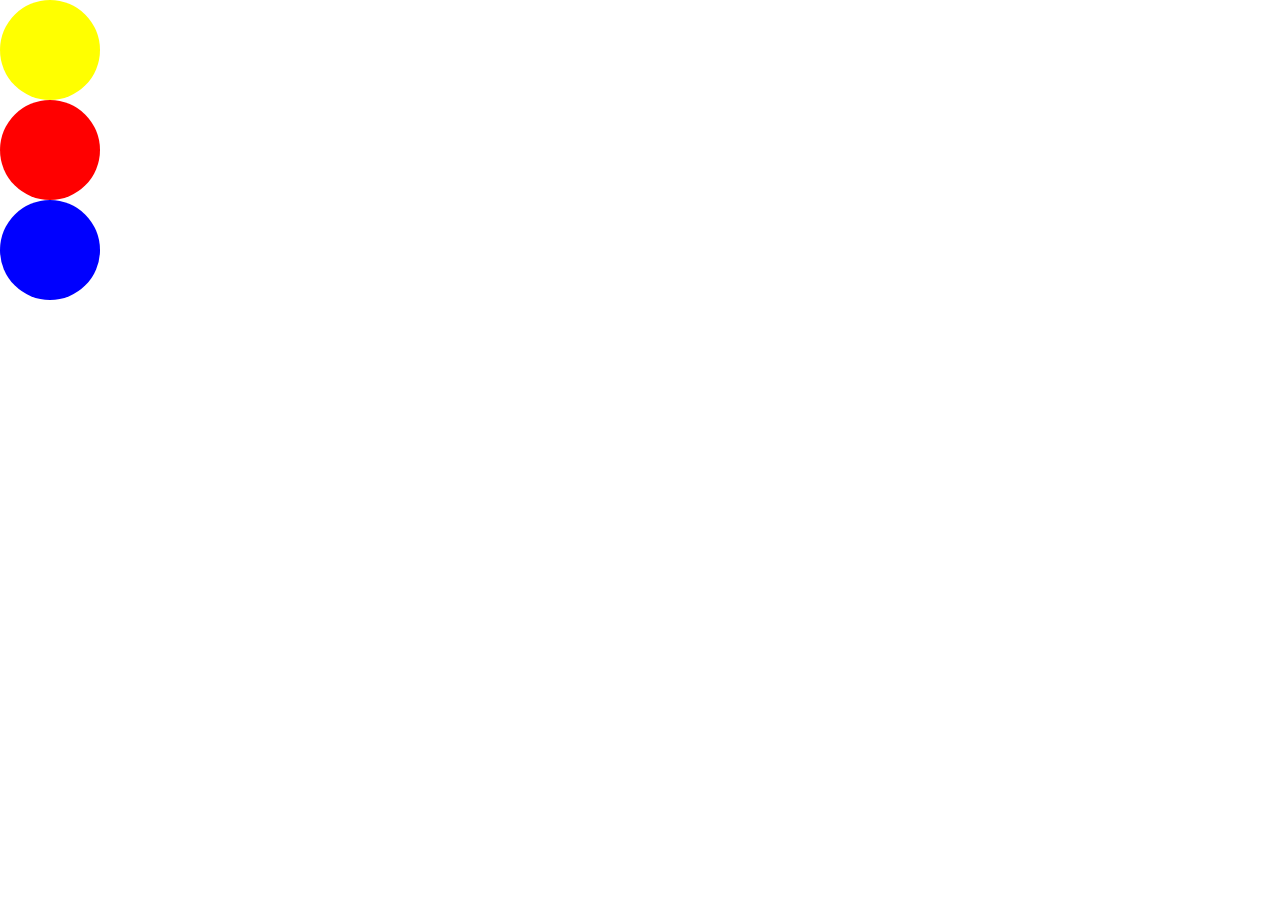
<file: AUFGABE_3/index.html>
<!DOCTYPE html>
<html lang="en">
<head>
    <meta charset="UTF-8">
    <meta http-equiv="X-UA-Compatible" content="IE=edge">
    <meta name="viewport" content="width=device-width, initial-scale=1.0">
    <link rel="stylesheet" href="./assets/css/style.css">
    <title>SASS AUFGABE 3</title>
</head>
<body>
    <main>


        <div class="container">
            <div class="ball1"></div>
            <div class="ball2"></div>
            <div class="ball3"></div>
        </div>
    
    </main>
    
</body>
</html>
</file>
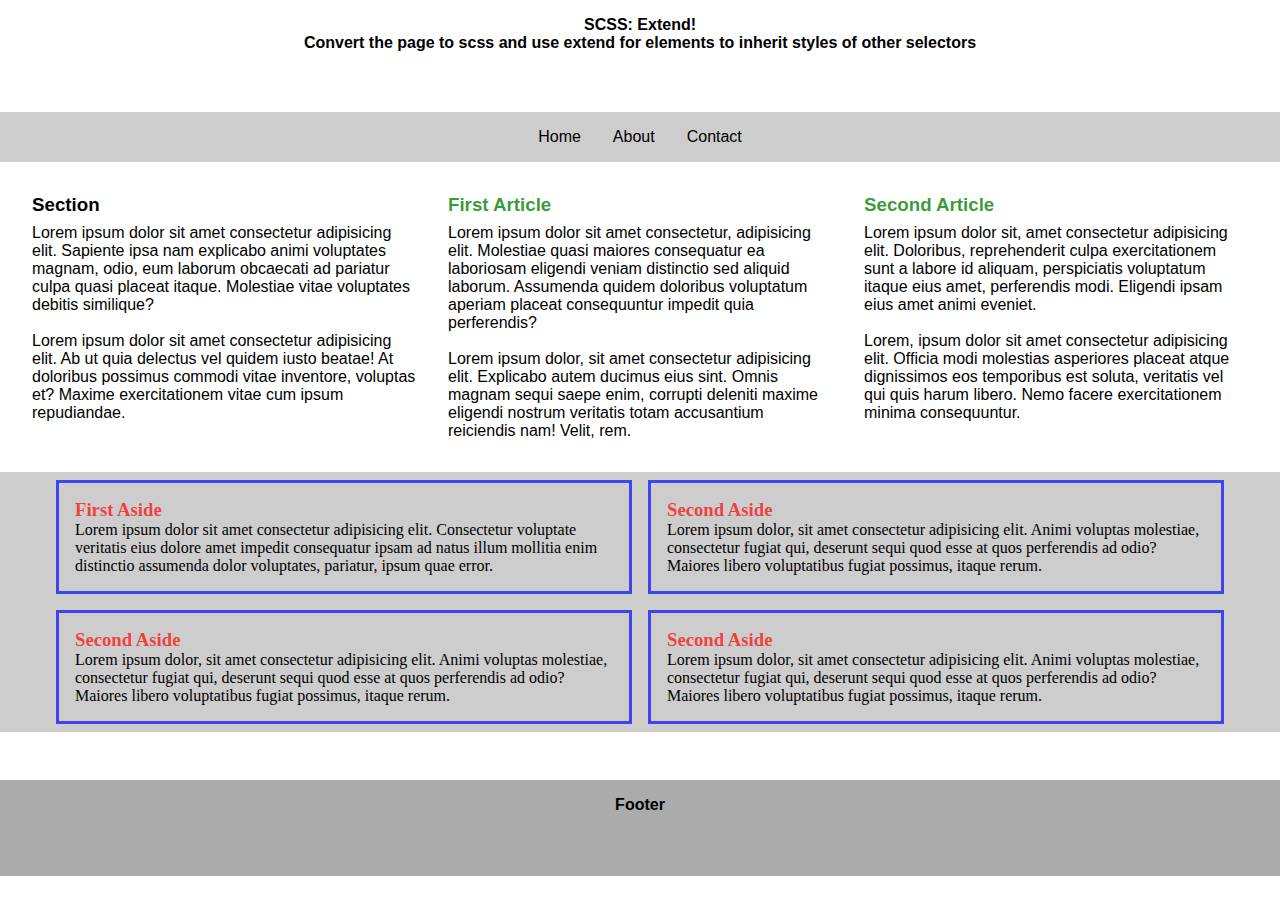
<file: AUFGABE_4/index.html>
<!DOCTYPE html>
<html lang="en">
<head>
    <meta charset="UTF-8">
    <meta name="viewport" content="width=device-width, initial-scale=1.0">
    <meta http-equiv="X-UA-Compatible" content="ie=edge">
    <link rel="stylesheet" href="./assets/css/style.css">
    <title>Extend</title>
</head>
<body>

<header class="header">
    <h1>SCSS: Extend!</h1>
<h2>Convert the page to scss and use extend for elements to inherit styles of other selectors</h2>
</header>

<nav class="nav">
    <div>
        <a href="#">Home</a>    
        <a href="#">About</a>   
        <a href="#">Contact</a> 
    </div>
</nav>

    <main class="main">
        <section class="section">
            <h3>Section</h3>
            <p>Lorem ipsum dolor sit amet consectetur adipisicing elit. Sapiente ipsa nam explicabo animi voluptates magnam, odio, eum laborum obcaecati ad pariatur culpa quasi placeat itaque. Molestiae vitae voluptates debitis similique?</p> <br>
            <p>Lorem ipsum dolor sit amet consectetur adipisicing elit. Ab ut quia delectus vel quidem iusto beatae! At doloribus possimus commodi vitae inventore, voluptas et? Maxime exercitationem vitae cum ipsum repudiandae.</p>

        </section>

        <article class="first_article">
            <h3>First Article</h3>
            <p>Lorem ipsum dolor sit amet consectetur, adipisicing elit. Molestiae quasi maiores consequatur ea laboriosam eligendi veniam distinctio sed aliquid laborum. Assumenda quidem doloribus voluptatum aperiam placeat consequuntur impedit quia perferendis?</p> <br>
            <p>Lorem ipsum dolor, sit amet consectetur adipisicing elit. Explicabo autem ducimus eius sint. Omnis magnam sequi saepe enim, corrupti deleniti maxime eligendi nostrum veritatis totam accusantium reiciendis nam! Velit, rem.</p>
        </article>

        <article class="second_article">
            <h3>Second Article</h3>
            <p>Lorem ipsum dolor sit, amet consectetur adipisicing elit. Doloribus, reprehenderit culpa exercitationem sunt a labore id aliquam, perspiciatis voluptatum itaque eius amet, perferendis modi. Eligendi ipsam eius amet animi eveniet.</p> <br>
            <p>Lorem, ipsum dolor sit amet consectetur adipisicing elit. Officia modi molestias asperiores placeat atque dignissimos eos temporibus est soluta, veritatis vel qui quis harum libero. Nemo facere exercitationem minima consequuntur.</p>
        </article>

    </main>

    <div class="aside">
     <aside class="first_aside">
            <h3>First Aside</h3>
            <p>Lorem ipsum dolor sit amet consectetur adipisicing elit. Consectetur voluptate veritatis eius dolore amet impedit consequatur ipsam ad natus illum mollitia enim distinctio assumenda dolor voluptates, pariatur, ipsum quae error.</p>
        </aside>

        <aside class="second_aside">
            <h3>Second Aside</h3>
            <p>Lorem ipsum dolor, sit amet consectetur adipisicing elit. Animi voluptas molestiae, consectetur fugiat qui, deserunt sequi quod esse at quos perferendis ad odio? Maiores libero voluptatibus fugiat possimus, itaque rerum.</p>
        </aside>
        <aside class="third_aside">
                <h3>Second Aside</h3>
                <p>Lorem ipsum dolor, sit amet consectetur adipisicing elit. Animi voluptas molestiae, consectetur fugiat qui, deserunt sequi quod esse at quos perferendis ad odio? Maiores libero voluptatibus fugiat possimus, itaque rerum.</p>
            </aside>
            <aside class="fourth_aside">
                    <h3>Second Aside</h3>
                    <p>Lorem ipsum dolor, sit amet consectetur adipisicing elit. Animi voluptas molestiae, consectetur fugiat qui, deserunt sequi quod esse at quos perferendis ad odio? Maiores libero voluptatibus fugiat possimus, itaque rerum.</p>
                </aside>
    </div>

        <footer class="footer">
            <h4>Footer</h4>
        </footer>
</body>
</html>
</file>
<file: AUFGABE_3/assets/css/style.css>
* {
  margin: 0;
  padding: 0;
  box-sizing: border-box;
}

@keyframes animBall {
  100% {
    transform: translateX(500px);
  }
}
.container {
  height: 50vh;
  width: 100%;
}

.ball1 {
  background-color: yellow;
  height: 100px;
  width: 100px;
  border-radius: 100px;
  animation: animBall 1s 0s infinite alternate;
}

.ball2 {
  background-color: red;
  height: 100px;
  width: 100px;
  border-radius: 100px;
  animation: animBall 1s 0.5s infinite alternate;
}

.ball3 {
  background-color: blue;
  height: 100px;
  width: 100px;
  border-radius: 100px;
  animation: animBall 1s 1s infinite alternate;
}

/*# sourceMappingURL=style.css.map */
</file>
<file: AUFGABE_4/assets/css/style.css>
* {
  margin: 0;
  border: 0;
  padding: 0;
  box-sizing: border-box;
}

.header {
  height: 6rem;
  text-align: center;
  font-family: "Lucida Sans", "Lucida Sans Regular", "Lucida Grande", "Lucida Sans Unicode", Geneva, Verdana, sans-serif;
  padding: 1rem;
}

h1, h2 {
  font-size: 1rem;
}

div {
  margin-top: 1rem;
  display: flex;
  justify-content: center;
  margin-bottom: 1rem;
  background-color: rgba(128, 128, 128, 0.397);
}

a {
  padding: 1rem;
  text-decoration: none;
  color: black;
  font-family: Arial, Helvetica, sans-serif;
}

.main, .aside {
  display: flex;
  flex-flow: column nowrap;
}

.section, .first_article, .second_article {
  margin: 1rem;
  font-family: Arial, Helvetica, sans-serif;
}

.first_article > h3, .second_article > h3 {
  color: rgba(0, 128, 0, 0.781);
}

.section > h3, .first_article > h3, .second_article > h3 {
  margin-bottom: 0.5rem;
}

.first_aside, .second_aside, .third_aside, .fourth_aside {
  margin: 0.5rem;
  border: 0.2rem solid rgba(0, 0, 255, 0.678);
  padding: 1rem;
}

.first_aside > h3, .second_aside > h3, .third_aside > h3, .fourth_aside > h3 {
  color: rgba(255, 0, 0, 0.705);
}

.footer {
  height: 6rem;
  text-align: center;
  font-family: "Lucida Sans", "Lucida Sans Regular", "Lucida Grande", "Lucida Sans Unicode", Geneva, Verdana, sans-serif;
  padding: 1rem;
  background-color: rgba(128, 128, 128, 0.658);
  margin-top: 3rem;
}

@media only screen and (min-width: 1024px) {
  .main, .aside {
    display: flex;
    flex-flow: row wrap;
    justify-content: center;
  }
  .section, .first_article, .second_article {
    width: 30%;
  }
  .first_aside, .second_aside, .third_aside, .fourth_aside {
    width: 45%;
  }
}

/*# sourceMappingURL=style.css.map */
</file>
